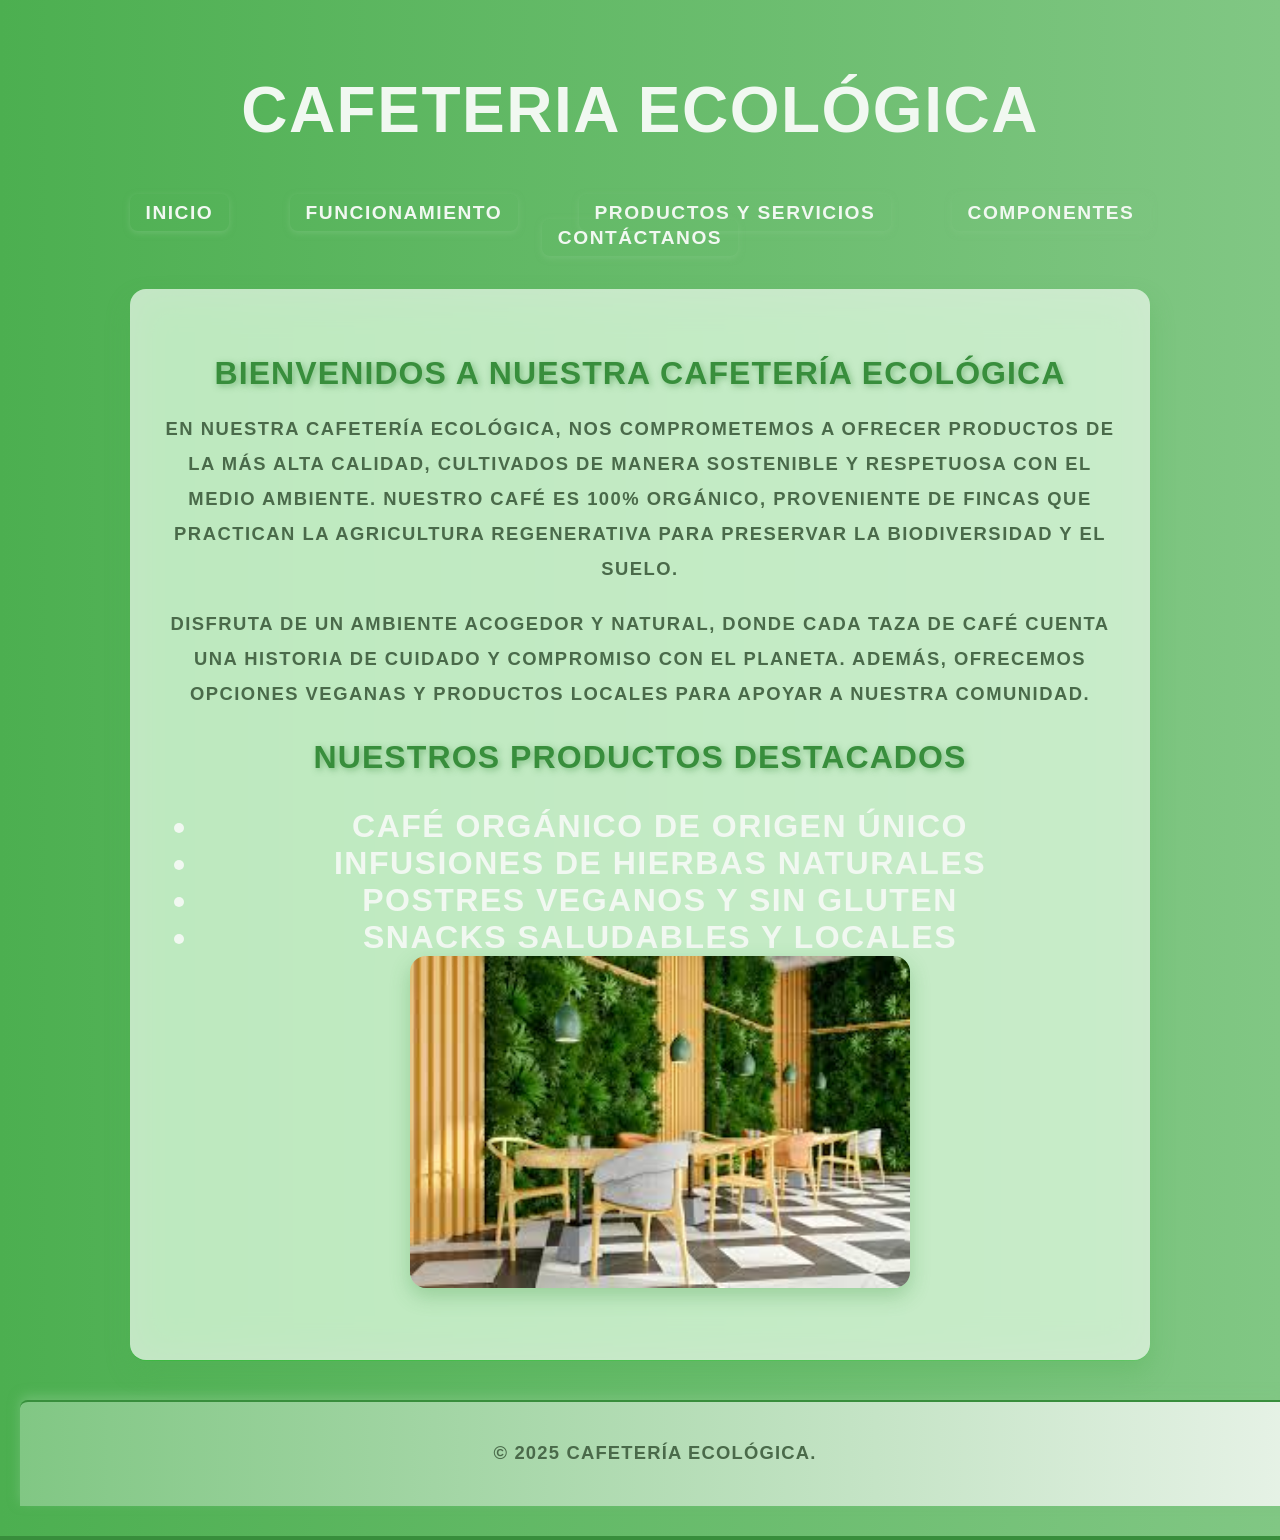
<file: index.html>
<html lang="es">
<head>
  <meta charset="UTF-8">
  <meta name="viewport" content="width=device-width, initial-scale=1.0">
  <title>Cafetería Ecológica</title>
  <link rel="stylesheet" href="css/estilos.css"
</head>
<body>
  <header>
    <h1>Cafeteria Ecológica</h1>
    <nav>
      <ul>
        <li><a href="index.html">Inicio</a></li>
        <li><a href="funcionamiento.html">Funcionamiento</a></li>
        <li><a href="aplicaciones.html">Productos Y Servicios</a></li>
        <li><a href="componentes.html">Componentes</a></li>
        <li><a href="contactanos.html">Contáctanos</a></li>
        
        
     
      </ul>
    </nav>
    <main>
      <h2>Bienvenidos a nuestra Cafetería Ecológica</h2>
      <p>
        En nuestra cafetería ecológica, nos comprometemos a ofrecer productos de la más alta calidad, cultivados de manera sostenible y respetuosa con el medio ambiente. Nuestro café es 100% orgánico, proveniente de fincas que practican la agricultura regenerativa para preservar la biodiversidad y el suelo.
      </p>
      <p>
        Disfruta de un ambiente acogedor y natural, donde cada taza de café cuenta una historia de cuidado y compromiso con el planeta. Además, ofrecemos opciones veganas y productos locales para apoyar a nuestra comunidad.
      </p>
      <h2>Nuestros Productos Destacados</h2>
      <ul>
        <li>Café orgánico de origen único</li>
        <li>Infusiones de hierbas naturales</li>
        <li>Postres veganos y sin gluten</li>
        <li>Snacks saludables y locales</li>
        <img src="img/funcionamienro1.jpeg"Café ecológico" width="500" />

      </ul>

      
    </main>
  <footer>
    <p>© 2025 Cafetería Ecológica.</p>
  </footer>
</body>
</html>
</file>
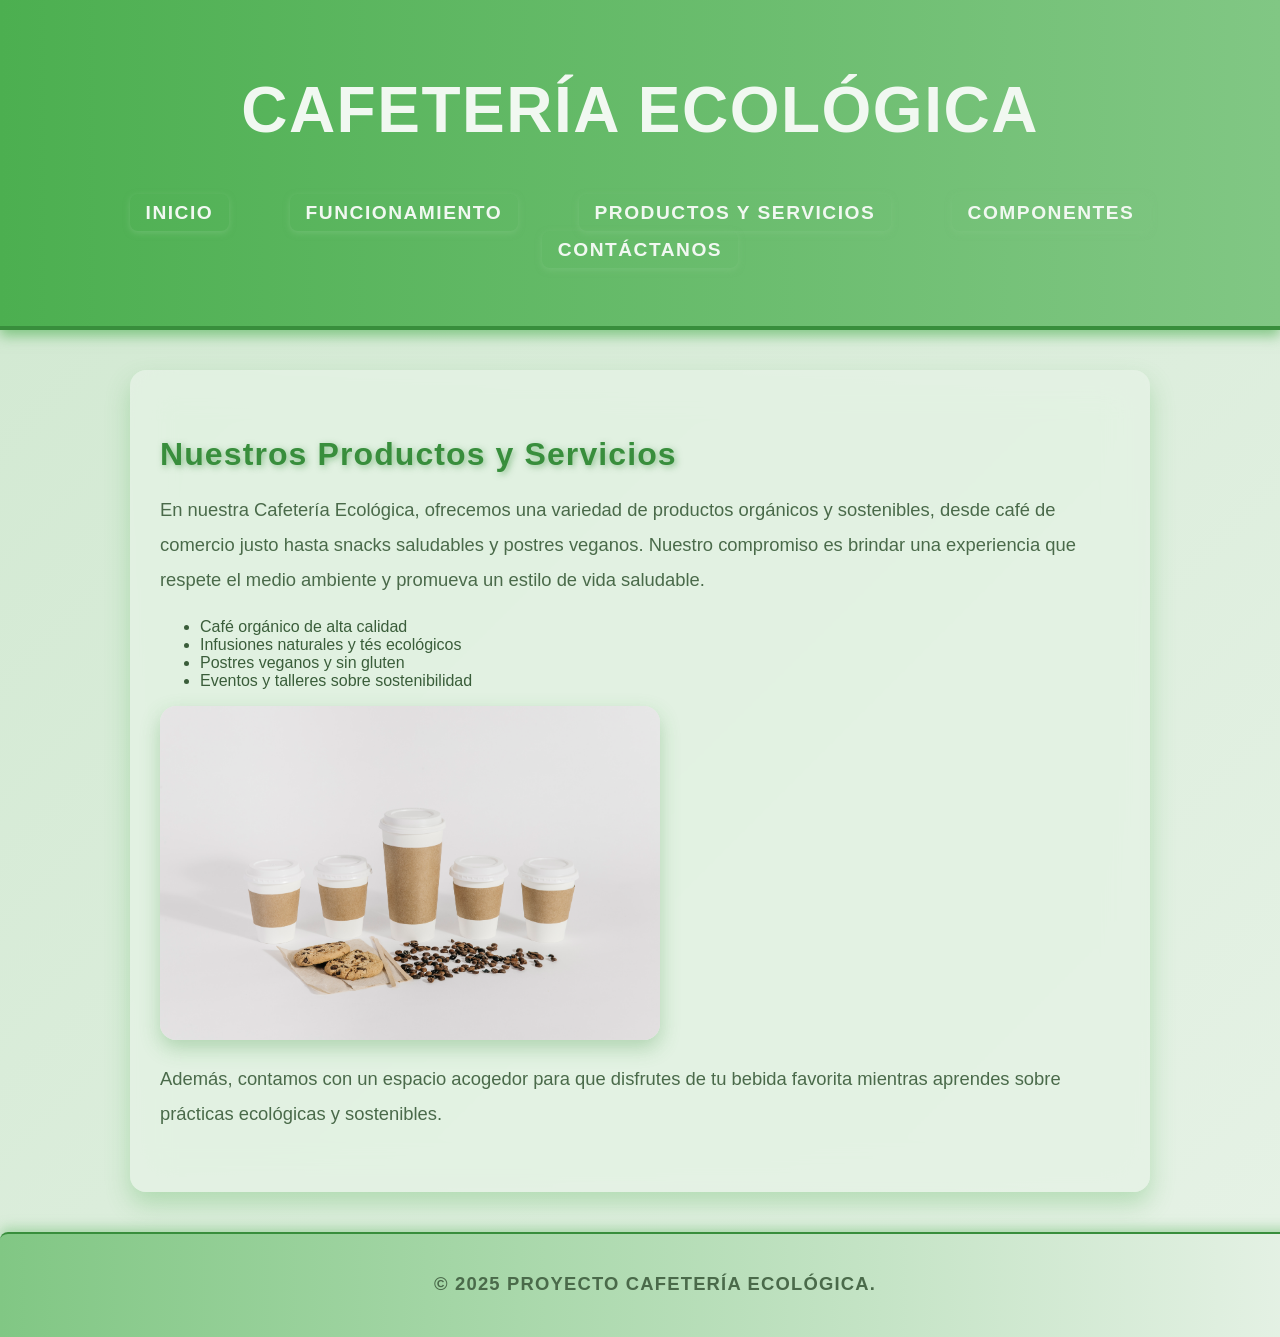
<file: aplicaciones.html>
<!DOCTYPE html>
<html lang="es">
<head>
  <meta charset="UTF-8" />
  <meta name="viewport" content="width=device-width, initial-scale=1.0" />
  <title>Cafetería Ecológica</title>
  <link rel="stylesheet" href="css/estilos.css" />
</head>
<body>
  <header>
    <h1>Cafetería Ecológica</h1>
    <nav>
      <ul>
        <li><a href="index.html">Inicio</a></li>
        <li><a href="funcionamiento.html">Funcionamiento</a></li>
        <li><a href="aplicaciones.html" >Productos Y Servicios</a></li>
        <li><a href="componentes.html">Componentes</a></li>
        <li><a href="contactanos.html">Contáctanos</a></li>
      </ul>
    </nav>
  </header>
  <main>
    <section>
      <h2>Nuestros Productos y Servicios</h2>
      <p>
        En nuestra Cafetería Ecológica, ofrecemos una variedad de productos orgánicos y sostenibles, desde café de comercio justo hasta snacks saludables y postres veganos. Nuestro compromiso es brindar una experiencia que respete el medio ambiente y promueva un estilo de vida saludable.
      </p>
      <ul>
        <li>Café orgánico de alta calidad</li>
        <li>Infusiones naturales y tés ecológicos</li>
        <li>Postres veganos y sin gluten</li>
        <li>Eventos y talleres sobre sostenibilidad</li>
      </ul>
<section>
  <img src="img/concepto-de-cafe-con-cinco-vasos.jpg" alt="Café ecológico" width="500" />


</section>





      <p>
        Además, contamos con un espacio acogedor para que disfrutes de tu bebida favorita mientras aprendes sobre prácticas ecológicas y sostenibles.
      </p>
    </section>
  </main>
  <footer>
    <p>© 2025 Proyecto Cafetería Ecológica.</p>
  </footer>
</body>
</html>
</file>
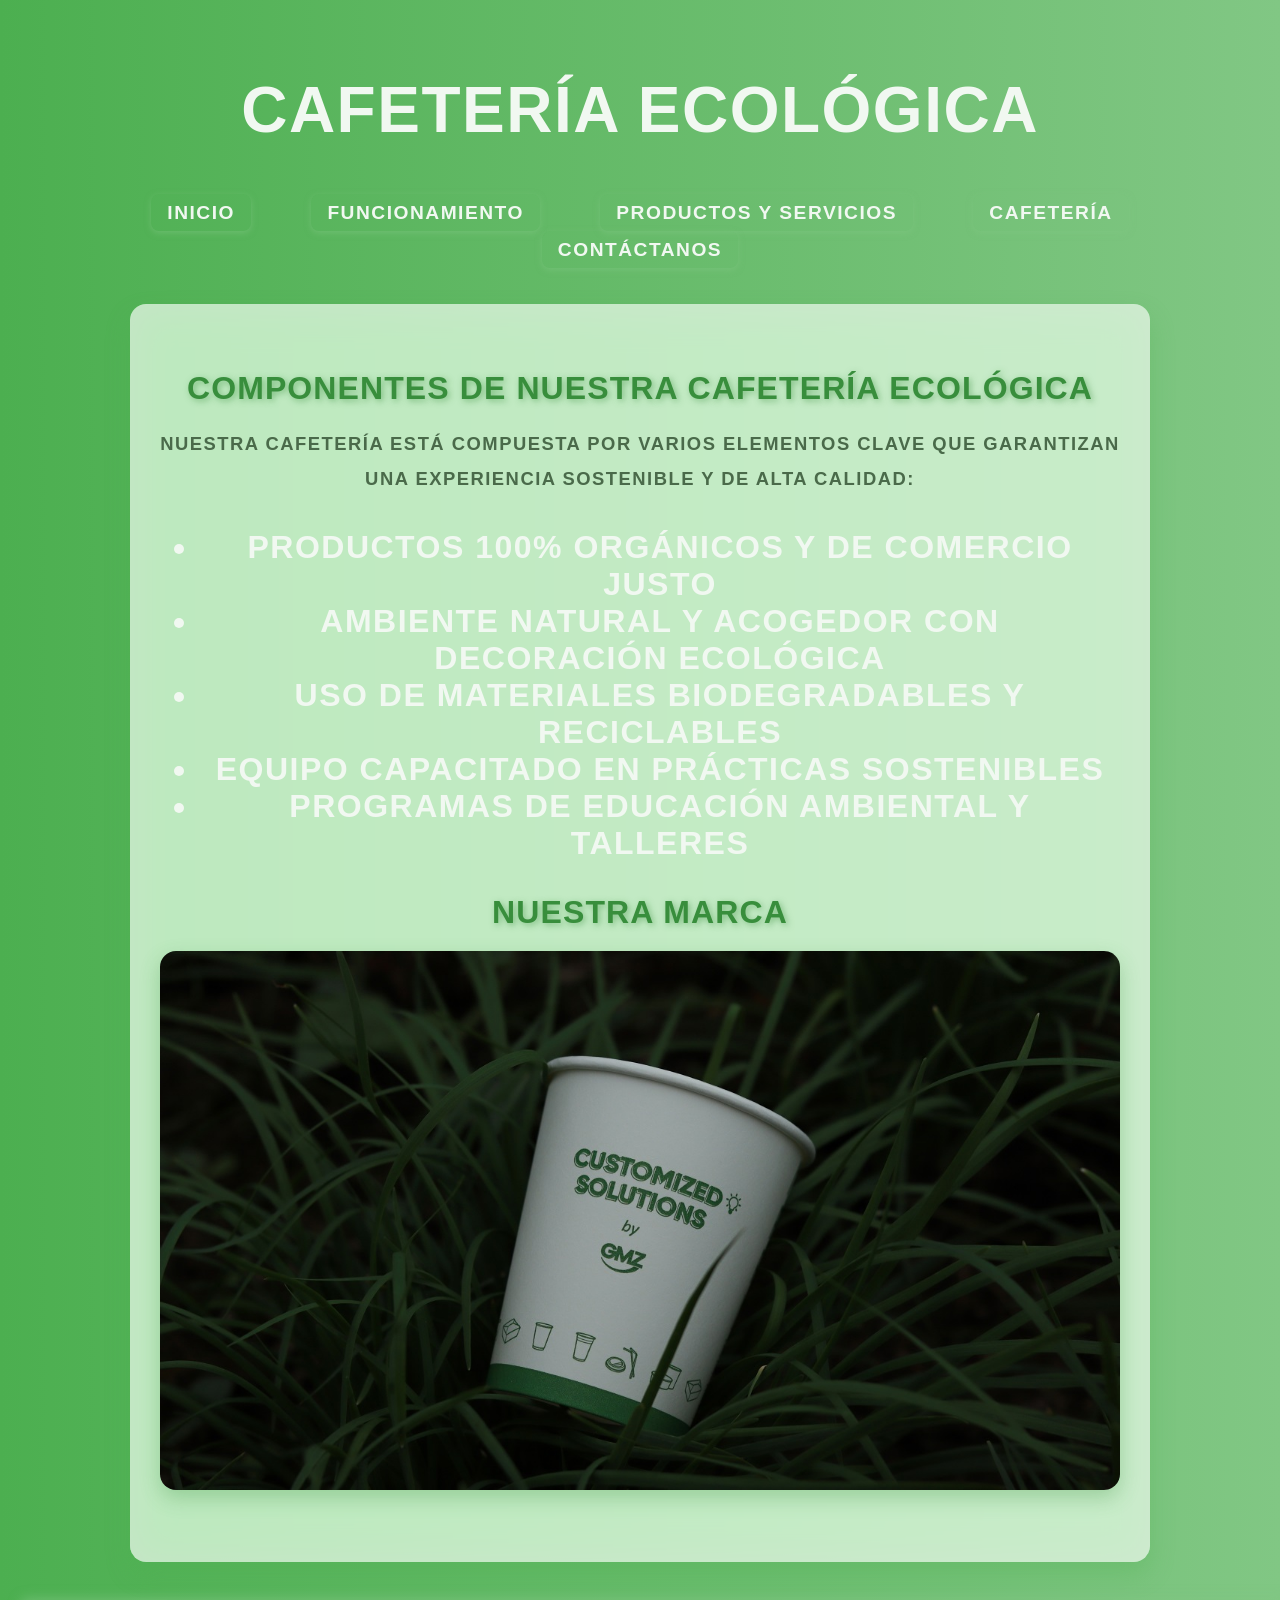
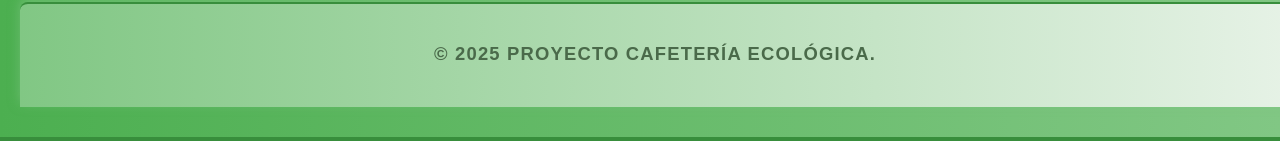
<file: componentes.html>
<!DOCTYPE html>
<html lang="es">
<head>
  <meta charset="UTF-8" />
  <meta name="viewport" content="width=device-width, initial-scale=1.0" />
  <title>Cafetería Ecológica</title>
  <link rel="stylesheet" href="css/estilos.css" />
</head>
<body>
  <header>
    <h1>Cafetería Ecológica</h1>
    <nav>
      <ul>
        <li><a href="index.html">Inicio</a></li>
        <li><a href="funcionamiento.html">Funcionamiento</a></li>
        <li><a href="aplicaciones.html">Productos Y Servicios</a></li>
        <li><a href="componentes.html" class="active">Cafetería</a></li>
        <li><a href="contactanos.html">Contáctanos</a></li>
      </ul>
    </nav>
    <main>
      <h2>Componentes de Nuestra Cafetería Ecológica</h2>
      <p>
        Nuestra cafetería está compuesta por varios elementos clave que garantizan una experiencia sostenible y de alta calidad:
      </p>
      <ul>
        <li>Productos 100% orgánicos y de comercio justo</li>
        <li>Ambiente natural y acogedor con decoración ecológica</li>
        <li>Uso de materiales biodegradables y reciclables</li>
        <li>Equipo capacitado en prácticas sostenibles</li>
        <li>Programas de educación ambiental y talleres</li>
      </ul>
      <h2>Nuestra Marca</h2>
      <p><img src="img/eco-friendly-paper-coffee-cups.jpg" alt="Cups ecológicos"></p>
    </main>
  <footer>
    <p>© 2025 Proyecto Cafetería Ecológica.</p>
  </footer>
</body>
</html>
</file>
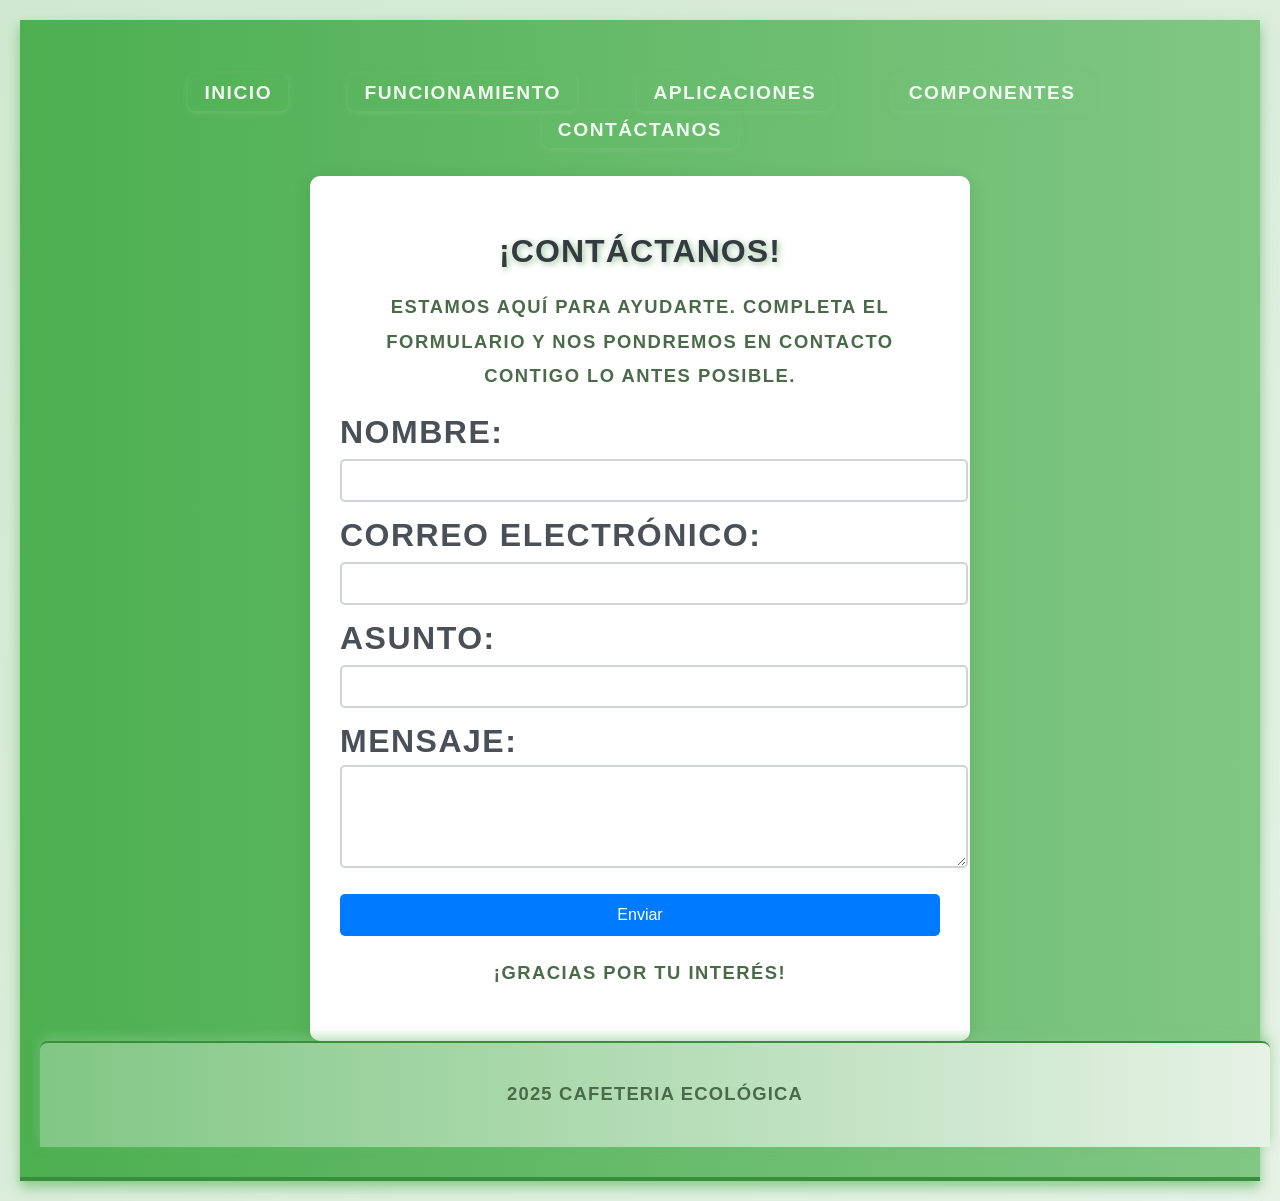
<file: contactanos.html>
<!DOCTYPE html>
<html lang="es">
<head>
  <meta charset="UTF-8">
  <meta name="viewport" content="width=device-width, initial-scale=1.0">
  <title>Bases de datos racionales</title>
  <link rel="stylesheet" href="css/estilos.css"
</head>
<body>
  <header>
    <nav>
      <ul>
        <li><a href="index.html">Inicio</a></li>
        <li><a href="funcionamiento.html">Funcionamiento</a></li>
        <li><a href="aplicaciones.html">Aplicaciones</a></li>
        <li><a href="componentes.html">Componentes</a></li>
        <li><a href="contactanos.html"">Contáctanos</a></li>
        
      </ul>
    </nav>
    <section>
        <!DOCTYPE html>
<html lang="es">
<head>
    <meta charset="UTF-8">
    <meta name="viewport" content="width=device-width, initial-scale=1.0">
    <title>Contáctanos</title>
    <style>
        body {
            font-family: 'Arial', sans-serif;
            background-color: #e9ecef;
            margin: 0;
            padding: 20px;
        }
        .container {
            max-width: 600px;
            margin: auto;
            background: white;
            padding: 30px;
            border-radius: 10px;
            box-shadow: 0 4px 20px rgba(0, 0, 0, 0.1);
            text-align: center;
        }
        h2 {
            color: #343a40;
            margin-bottom: 20px;
        }
        .form-group {
            margin-bottom: 15px;
            text-align: left;
        }
        label {
            display: block;
            margin-bottom: 5px;
            font-weight: bold;
            color: #495057;
        }
        input[type="text"],
        input[type="email"],
        textarea {
            width: 100%;
            padding: 12px;
            border: 2px solid #ced4da;
            border-radius: 5px;
            transition: border-color 0.3s;
        }
        input[type="text"]:focus,
        input[type="email"]:focus,
        textarea:focus {
            border-color: #007bff;
            outline: none;
        }
        button {
            width: 100%;
            padding: 12px;
            background-color: #007bff;
            color: white;
            border: none;
            border-radius: 5px;
            font-size: 16px;
            cursor: pointer;
            transition: background-color 0.3s;
        }
        button:hover {
            background-color: #0056b3;
        }
        .footer {
            margin-top: 20px;
            font-size: 14px;
            color: #6c757d;
        }
    </style>
</head>
<body>

<div class="container">
    <h2>¡Contáctanos!</h2>
    <p>Estamos aquí para ayudarte. Completa el formulario y nos pondremos en contacto contigo lo antes posible.</p>
    <form action="enviar_formulario.php" method="POST">
        <div class="form-group">
            <label for="nombre">Nombre:</label>
            <input type="text" id="nombre" name="nombre" required>
        </div>
        <div class="form-group">
            <label for="email">Correo Electrónico:</label>
            <input type="email" id="email" name="email" required>
        </div>
        <div class="form-group">
            <label for="asunto">Asunto:</label>
            <input type="text" id="asunto" name="asunto" required>
        </div>
        <div class="form-group">
            <label for="mensaje">Mensaje:</label>
            <textarea id="mensaje" name="mensaje" rows="5" required></textarea>
        </div>
        <button type="submit">Enviar</button>
    </form>
    <div class="footer">
        <p>¡Gracias por tu interés!</p>
    </div>
</div>

</body>
</html>
<footer>
    <p> 2025 Cafeteria ecológica</p>

  </footer>
</file>
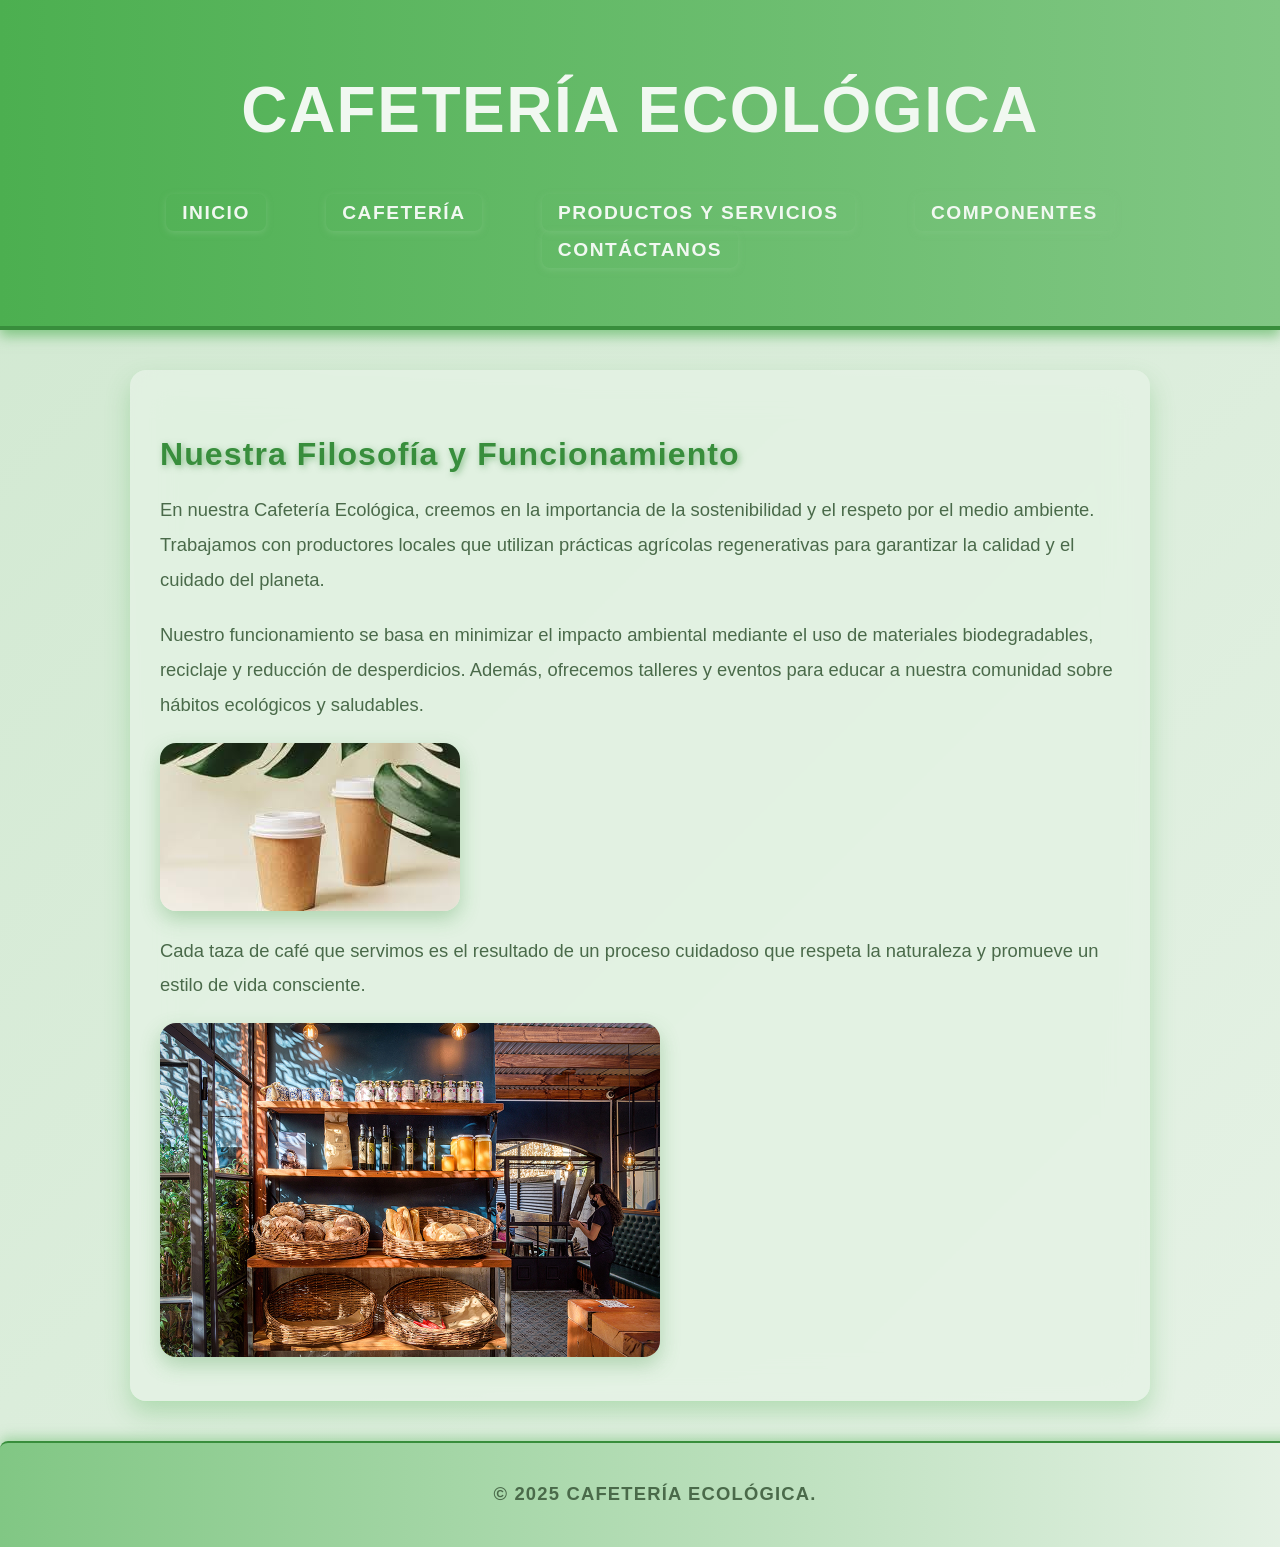
<file: funcionamiento.html>
<!DOCTYPE html>
<html lang="es">
<head>
  <meta charset="UTF-8" />
  <meta name="viewport" content="width=device-width, initial-scale=1.0" />
  <title>Cafetería Ecológica</title>
  <link rel="stylesheet" href="css/estilos.css" />
</head>
<body>
  <header>
    <h1>Cafetería Ecológica</h1>
    <nav>
      <ul>
        <li><a href="index.html">Inicio</a></li>
        <li><a href="funcionamiento.html" class="active">Cafetería</a></li>
        <li><a href="aplicaciones.html">Productos Y Servicios</a></li>
        <li><a href="componentes.html">Componentes</a></li>
        <li><a href="contactanos.html">Contáctanos</a></li>
      </ul>
    </nav>
  </header>
  <main>
    <section>
      <h2>Nuestra Filosofía y Funcionamiento</h2>
      <p>
        En nuestra Cafetería Ecológica, creemos en la importancia de la sostenibilidad y el respeto por el medio ambiente. Trabajamos con productores locales que utilizan prácticas agrícolas regenerativas para garantizar la calidad y el cuidado del planeta.
      </p>
      <p>
        Nuestro funcionamiento se basa en minimizar el impacto ambiental mediante el uso de materiales biodegradables, reciclaje y reducción de desperdicios. Además, ofrecemos talleres y eventos para educar a nuestra comunidad sobre hábitos ecológicos y saludables.
      </p>
      <img src="img/cafe.jpeg" alt="Ambiente natural de la cafetería" />
      <p>
        Cada taza de café que servimos es el resultado de un proceso cuidadoso que respeta la naturaleza y promueve un estilo de vida consciente.
      </p>
      <img src="img/2.jpg" width="500" alt="Productos orgánicos y sostenibles" />
    </section>
  </main>
  <footer>
    <p>© 2025 Cafetería Ecológica.</p>
  </footer>
</body>
</html>
</file>
<file: css/estilos.css>
body {
    font-family: 'Segoe UI', Tahoma, Geneva, Verdana, sans-serif;
    background: linear-gradient(135deg, #d0e8d0, #e6f2e6);
    margin: 0;
    padding: 0;
    color: #3a5d3a;
    transition: background-color 0.5s ease;
}

/* Header Styles */
header {
    background: linear-gradient(90deg, #4caf50 0%, #81c784 100%);
    color: #f1f8f1;
    padding: 30px 20px;
    text-align: center;
    box-shadow: 0 6px 12px rgba(76, 175, 80, 0.6);
    font-size: 2rem;
    font-weight: 800;
    letter-spacing: 1.5px;
    text-transform: uppercase;
    border-bottom: 4px solid #388e3c;
}

/* Navigation Styles */
nav ul {
    list-style-type: none;
    padding: 0;
    margin-top: 20px;
    text-align: center;
}

nav ul li {
    display: inline-block;
    margin: 0 25px;
}

nav ul li a {
    color: #f1f8f1;
    text-decoration: none;
    font-weight: 700;
    font-size: 1.2rem;
    padding: 8px 16px;
    border-radius: 8px;
    transition: background-color 0.4s ease, color 0.4s ease, transform 0.3s ease;
    box-shadow: 0 2px 6px rgba(129, 199, 132, 0.5);
}

nav ul li a:hover {
    background-color: #81c784;
    color: #3a5d3a;
    text-decoration: none;
    transform: scale(1.1);
    box-shadow: 0 4px 12px rgba(129, 199, 132, 0.7);
}

/* Main Section Styles */
main {
    padding: 40px 30px;
    max-width: 960px;
    margin: 40px auto;
    background: #e6f2e6cc;
    border-radius: 16px;
    box-shadow: 0 12px 24px rgba(76, 175, 80, 0.3);
    backdrop-filter: saturate(180%) blur(20px);
    transition: box-shadow 0.3s ease;
}

main:hover {
    box-shadow: 0 16px 32px rgba(76, 175, 80, 0.5);
}

h2 {
    color: #388e3c;
    font-size: 32px;
    margin-bottom: 20px;
    text-shadow: 2px 2px 6px rgba(56, 142, 60, 0.5);
    letter-spacing: 1.1px;
}

p {
    line-height: 1.9;
    color: #4a6a4a;
    font-size: 1.15rem;
    margin-bottom: 20px;
}

/* Image Styles */
img {
    max-width: 100%;
    height: auto;
    border-radius: 16px;
    box-shadow: 0 8px 20px rgba(56, 142, 60, 0.3);
    transition: transform 0.4s ease, box-shadow 0.4s ease;
    cursor: pointer;
}

img:hover {
    transform: scale(1.08) rotate(1deg);
    box-shadow: 0 12px 28px rgba(129, 199, 132, 0.6);
}

/* Footer Styles */
footer {
    text-align: center;
    padding: 15px 15px;
    background: linear-gradient(90deg, #81c784 0%, #e6f2e6 100%);
    color: #3a5d3a;
    font-weight: 600;
    font-size: 0.9rem;
    letter-spacing: 1.2px;
    text-transform: uppercase;
    box-shadow: 0 -4px 12px rgba(129, 199, 132, 0.6);
    transition: background 0.4s ease, color 0.4s ease;
    position: relative;
    bottom: 0;
    width: 100%;
    border-top: 2px solid #388e3c;
    border-radius: 8px 8px 0 0;
}

footer:hover {
    background: linear-gradient(90deg, #e6f2e6 0%, #81c784 100%);
    color: #3a5d3a;
    box-shadow: 0 -6px 16px rgba(230, 242, 230, 0.8);
}
.boton-link {
    display: inline-block;
    padding: 12px 28px;
    margin: 10px 8px;
    background: linear-gradient(90deg, #4caf50 0%, #81c784 100%);
    color: white;
    font-weight: 700;
    font-size: 1.1rem;
    text-decoration: none;
    border-radius: 12px;
    box-shadow: 0 6px 12px rgba(76, 175, 80, 0.6);
    transition: background-color 0.3s ease, color 0.3s ease, transform 0.3s ease, box-shadow 0.3s ease;
    }
    
    .boton-link:hover {
    background-color: #81c784;
    color: #3a5d3a;
    transform: scale(1.1);
    box-shadow: 0 8px 16px rgba(129, 199, 132, 0.8);
    }
</file>
